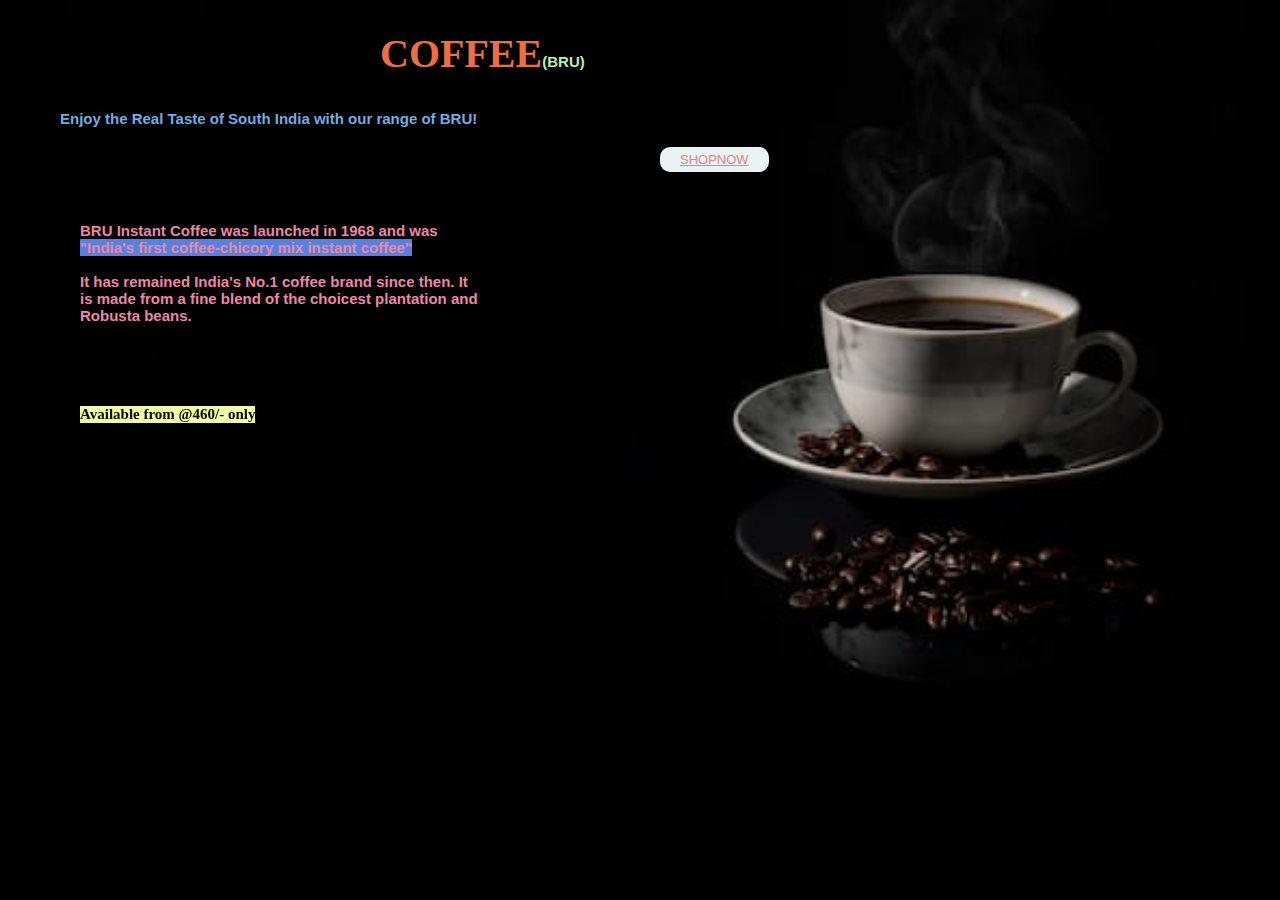
<file: website/index.html>
<!DOCTYPE html>
<html>
<head>
    <style>
        *{
                font-family:'Gill Sans', 'Gill Sans MT', Calibri, 'Trebuchet MS', sans-serif;
                margin:0;
                padding:0;
                box-sizing:border-box;
                outline:none;
                border:none;
                
            }
            html{
                font-size:62.5%;
                overflow:hidden;
            }
            body{
                background-color: rgb(252, 223, 180);
            }
            .content{
                height:64rem;
                width:130rem;
                background-color:none;
                border-radius:1rem;
                overflow: hidden;
                color:rgb(242, 255, 255);
                margin:20px 30px;
                
            }
            section{
                padding:10px 30px;
                color:rgb(244, 248, 252);
                background: none;
            }
            section h1{
                font-size: 40px;
                margin:0px 320px;
                color:rgb(234, 112, 67);
                font-family:'Times New Roman', Times, serif;
            }
            section h2{
                font-size: 1rem;
                margin:40px 310px;
                color:rgb(252, 27, 27);
                text-align: center;
                position: fixed;
                font-family:'Times New Roman', Times, serif;
            }
            section button{
                font-size:1.3rem;
                padding:0.5rem 2rem;
                background-color:rgb(234, 243, 243);
                color:rgb(222, 139, 169);
                border-radius:1rem;
                margin:20px 600px;
               
            }
            section button a{
                color:rgb(230, 129, 129);
            }
            section h3{
                color:rgb(233, 137, 164);
                font-size:1.5rem;
            }
            section .con{
                height:32rem;
                width:40rem;
                margin:30px 20px;
                background-color:none;
            }
            section .con h2{
                margin:60px 0px ;
            }
            
            
            
            
           
            
    </style>
</head>
<body  background="coffee.png" style="background-attachment:fixed;background-repeat: no-repeat;background-size: cover;">
    <div class="content">
        <section class="sec">
            <h1>COFFEE<span style="color:rgb(182, 237, 180);font-size:1.5rem;">(BRU)</span></h1><br><br><br>
            <h3 style="color:rgb(118, 171, 224)">Enjoy the Real Taste of South India with our range of BRU!</h3>
            <button value="Shop Now"><a href="https://amzn.eu/d/ctreHo4">SHOPNOW</a></button>
            <div class="con">
                <h3>BRU Instant Coffee was launched in 1968 and was
                    <span style="background:rgb(86, 128, 226);">"India's first coffee-chicory mix instant coffee"</span><br><br>
                    It has remained India's No.1 coffee brand since then.
                    It is made from a fine blend of the choicest plantation and Robusta beans.</h3><br><br> 
                <h2 style="font-size:1.5rem;color:rgb(9, 10, 10);background-color:rgb(241, 251, 165)";>Available from @460/- only</h2>  
            </div>
        </section>  
    </div>
</body>
</html>
</file>
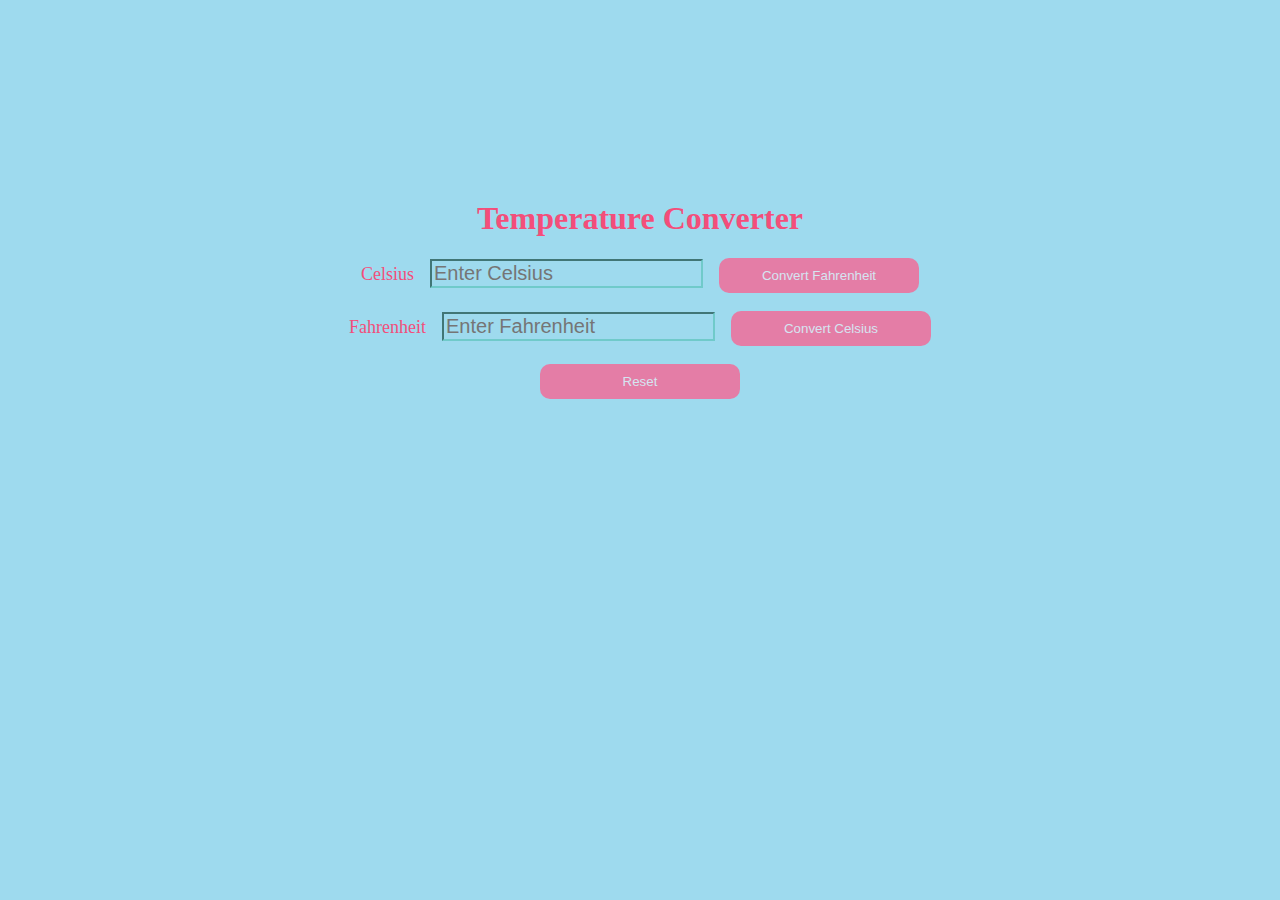
<file: temperature/index1.html>
<!DOCTYPE html>
<html lang="en">
<head>
    <meta charset="UTF-8">
    <meta http-equiv="X-UA-Compatible" content="IE=edge">
    <meta name="viewport" content="width=device-width, initial-scale=1.0">
    <title>TEMPERATURE</title>
    <link rel="stylesheet" href="style.css">
</head>
<body>
    
    <div class="container">
        <h1>Temperature Converter</h1>
        <label for="celsius">Celsius</label>&nbsp;&nbsp;&nbsp;
        <input id="celsius" type="text" placeholder="Enter Celsius">&nbsp;&nbsp;&nbsp;
        <button class="button" onclick="convertFahrenheit()">Convert Fahrenheit</button>
        <br><br>

        <label for="fahrenheit">Fahrenheit</label>&nbsp;&nbsp;&nbsp;
        <input id="fahrenheit" type="text" placeholder="Enter Fahrenheit">&nbsp;&nbsp;&nbsp;
        <button class="button" onclick="convertCelsius()">Convert Celsius</button>
        <br><br>

        <button class="button" onclick="reset()">Reset</button>
        
    </div>

    <script src="customs.js"></script>
</body>
</html>
</file>
<file: temperature/style.css>
*{
    background-color:rgb(158, 218, 238);
    color: rgb(243, 78, 122);
}

label{
    font-size: 18px;
}
.container{
    text-align: center;
    margin-top: 200px;
}

input{
    border-color: rgb(112, 202, 202);
    box-shadow: rgb(112, 202, 202);
    font-family: 'Lucida Sans', 'Lucida Sans Regular', 'Lucida Grande', 'Lucida Sans Unicode', Geneva, Verdana, sans-serif;
    font-size: 20px;
}

.button{
    background-color: rgb(228, 125, 166);
    color: rgb(213, 228, 241);
    height: auto;
    width: 200px;
    border: none;
    padding: 10px;
    border-radius: 10px;
}
</file>
